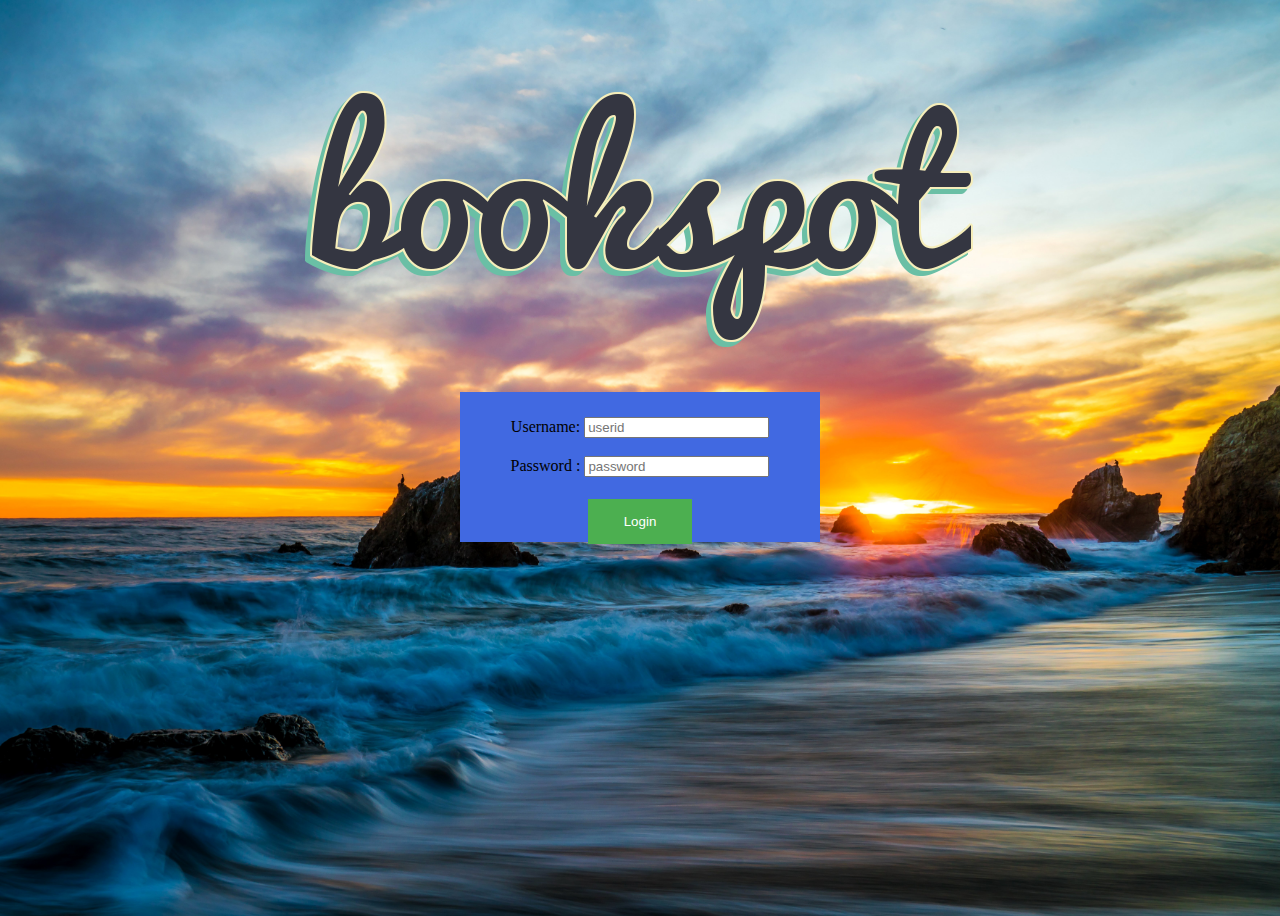
<file: login.html>
<html>
    <head> <title>demo1</title>
        <link rel="stylesheet" href="style2.css"/>
         <h1 align="center"><img src="logos.png"/></h1>
<script type="text/javascript">
    
function validate()
{
    attempt=4;
    var username = document.getElementById("username").value;
    var password = document.getElementById("password").value;
    if(username == "mayur" && password == "mayur441")
        {
            alert("login sucessfull");
            window.location="about.html";
            return false;    
        }
        else
        {
         attempt --;
            alert("you have left"+attempt+"attempt;");
            if(attempt==0)
                {
                    document.getElementById("username").disabled=true;
                    document.getElementById("password").disabled=true;
                    document.getElementById("submit").disabled=true;                   
                }
        }
}
</script>
</head>
    
    
            <div class="container">
                <div class="main">
			
                <center>
			<form id="form_id" method="post" name="myform">
                
			<label>Username:</label>
			<input type="text" placeholder="userid" name="username" id="username"/><br><br>
			<label>Password :</label>
			<input type="password" placeholder="password" name="password" id="password"/><br><br>
			<input type="button" value="Login" id="submit" onclick="validate()"/>
                    </form></center>
        </div>
        </div>
            
     </body>
</html
</file>
<file: style2.css>
body
{
background-image:url(set.jpg);
    height: 100vh;
	background-size: cover;
	background-position: center;

}
input[type=button]
{
    background-color: #4CAF50;
    border: none;
    color: white;
    padding: 15px 36px;
    text-decoration: none;
    margin: 4px;
    cursor: pointer;
    
}

.container{
	width: 360px;
	
	margin: auto; 
}


.main
{
    position: relative;
    z-index: 1;
    background:royalblue;
    max-width: 360px;
    max-height: 100px;
    margin: 0 auto 100px;
    padding: 25px;
    text-align: center;
}

.form input{
	font-family: "Roboto",sans serif;
	outline: 1;
	background: #f2f2f2;
	width: 100%;
	border:  0;
	margin:  0 0 15px;
	padding:  15px;
	box-sizing:  border box;
	font-size:  20px;
}

.label
{
color : white;
    background: black;
    

}
</file>
